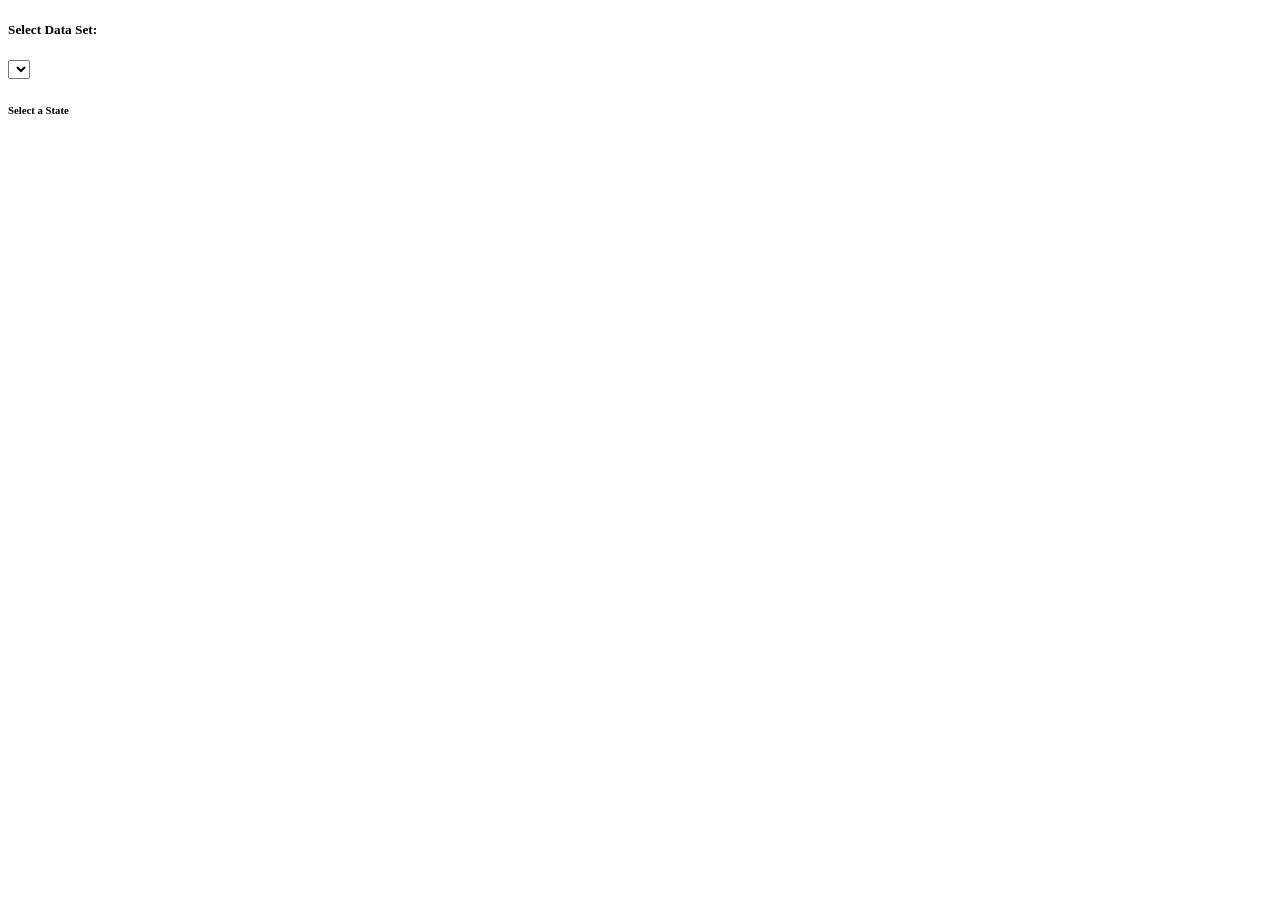
<file: templates/melissatest.html>
<!DOCTYPE html>
<meta charset="utf-8">

<!-- <script src="https://d3js.org/d3.v4.js"></script> -->

<body>
  
<!-- <button onclick="update('deadout')">Deadout</button> -->
<!-- <button onclick="update('cc_syn')">Colony Collapse</button> -->


<!-- <div id="my_dataviz"></div> -->

<div class="well">
  <h5>Select Data Set: </h5>
  <select id="selState"></select>
</div>
<div class="panel panel-primary">
  <div class="panel-heading">
    <h6 class="panel-title">Select a State</h6>
  </div>
  <div id="linechart" class="panel-body"></div>
</div>


<!-- <script>

  // set the dimensions and margins of the graph
  var margin = {top: 50, right: 60, bottom: 100, left: 90},
      width = 960 - margin.left - margin.right,
      height = 800 - margin.top - margin.bottom;
  
  // append the svg object to the body of the page
  var svg = d3.select("#my_dataviz")
    .append("svg")
      .attr("width", width + margin.left + margin.right)
      .attr("height", height + margin.top + margin.bottom)
    .append("g")
      .attr("transform",
            "translate(" + margin.left + "," + margin.top + ")");
  
  // Initialize the X axis
  var x = d3.scaleBand()
    .range([ 0, width ])
    .padding(1);
  var xAxis = svg.append("g")
    .attr("transform", "translate(0," + height + ")")
  
  // Initialize the Y axis
  var y = d3.scaleLinear()
    .range([ height, 0]);
  var yAxis = svg.append("g")
    .attr("class", "myYaxis")
    
  
  
  // A function that create / update the plot for a given variable:
  function update(selectedVar) {
  
    // Parse the Data
    d3.json("/api/v1.0/decline", function(data) {
  
      // X axis
      x.domain(data.map(function(d) { return d.state; }))
      xAxis
        .transition()
        .duration(1000)
        .call(d3.axisBottom(x))
      .selectAll('text')
        .attr('y',0)
        .attr('x',12)
        .attr('dy','.35em')
        .attr('transform', 'rotate(90)')
        .style('text-anchor','start')

      // Add Y axis
      y.domain([0, d3.max(data, function(d) { return +d[selectedVar] }) ]);
      yAxis
        .transition()
        .duration(1000)
        .call(d3.axisLeft(y))
  
      // variable u: map data to existing circle
      var j = svg.selectAll(".myLine")
        .data(data)
      // update lines
      j
        .enter()
        .append("line")
        .attr("class", "myLine")
        .merge(j)
        .transition()
        .duration(1000)
          .attr("x1", function(d) { console.log(x(d.state)) ; return x(d.state);})
          .attr("x2", function(d) { return x(d.state); })
          .attr("y1", y(0))
          .attr("y2", function(d) { return y(d[selectedVar]); })
          .attr("stroke", "orange")
  
  
      // variable u: map data to existing circle
      var u = svg.selectAll("circle")
        .data(data)
      // update bars
      u
        .enter()
        .append("circle")
        .merge(u)
        .transition()
        .duration(1000)
          .attr("cx", function(d) { return x(d.state); })
          .attr("cy", function(d) { return y(d[selectedVar]); })
          .attr("r", 8)
          .attr("fill", "#69b3a2");
  
  
    })
  
  }
  
  // Initialize plot
  update('deadout')
  
  </script> -->
  <!-- <script src="https://d3js.org/d3-scale-chromatic.v1.min.js"></script> -->
  
  <script src="https://d3js.org/d3-color.v2.min.js"></script>
  <script src="https://d3js.org/d3-interpolate.v2.min.js"></script>
  <script src="https://d3js.org/d3-scale-chromatic.v2.min.js"></script>
  <script src="https://cdn.plot.ly/plotly-latest.min.js"></script>
  <script src="https://d3js.org/d3.v5.min.js"></script>
  <script src="../static/js/melissa.js"></script>
</body>
</file>
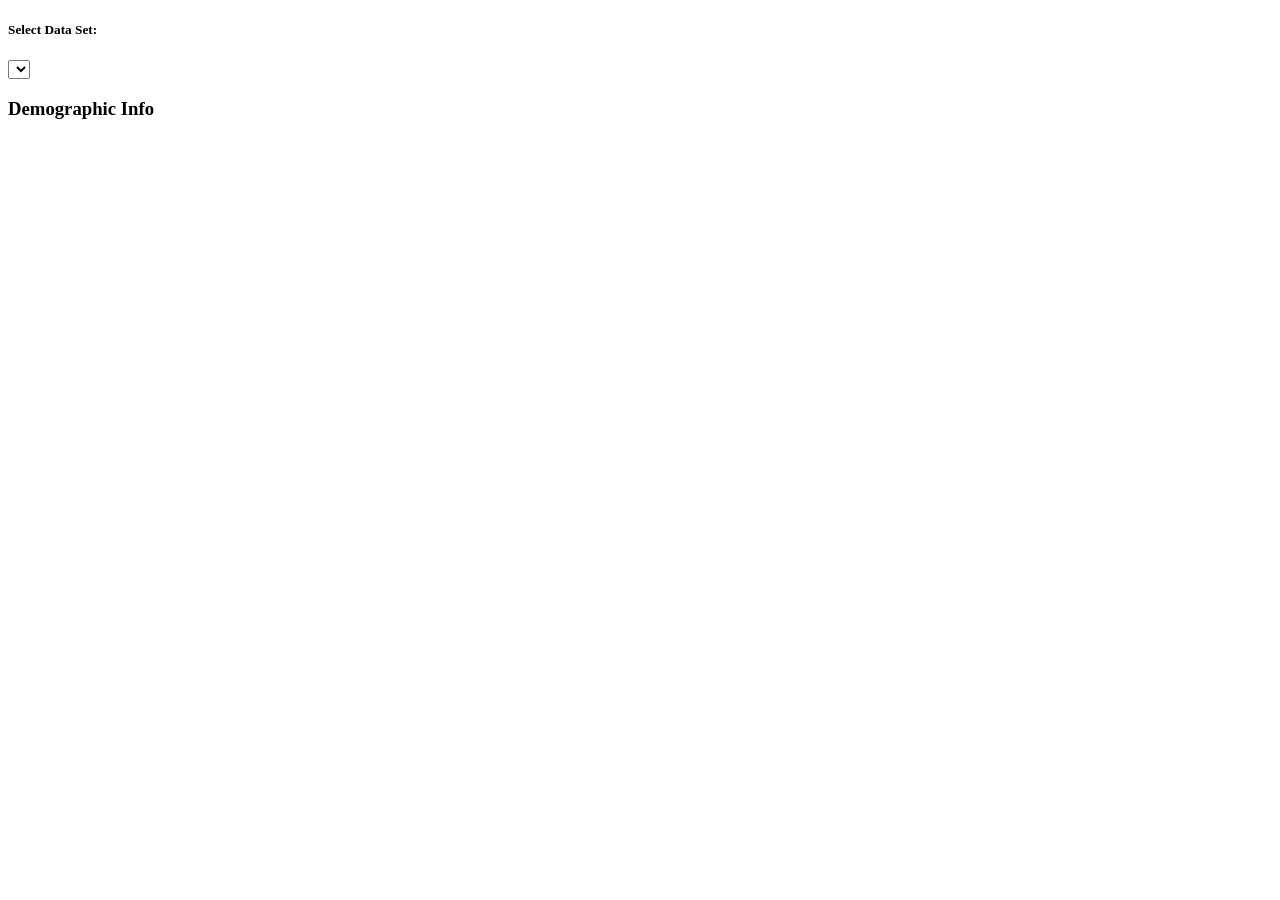
<file: kristina/test_area/templates/test_MR.html>
<!DOCTYPE html>
<meta charset="utf-8">

<!-- <script src="https://d3js.org/d3.v4.js"></script> -->

<body>
  
<!-- <button onclick="update('deadout')">Deadout</button> -->
<!-- <button onclick="update('cc_syn')">Colony Collapse</button> -->


<!-- <div id="my_dataviz"></div> -->

<div class="well">
  <h5>Select Data Set: </h5>
  <select id="selState"></select>
</div>
<div class="panel panel-primary">
  <div class="panel-heading">
    <h3 class="panel-title">Demographic Info</h3>
  </div>
  <div id="linechart" class="panel-body"></div>
</div>


<!-- <script>

  // set the dimensions and margins of the graph
  var margin = {top: 50, right: 60, bottom: 100, left: 90},
      width = 960 - margin.left - margin.right,
      height = 800 - margin.top - margin.bottom;
  
  // append the svg object to the body of the page
  var svg = d3.select("#my_dataviz")
    .append("svg")
      .attr("width", width + margin.left + margin.right)
      .attr("height", height + margin.top + margin.bottom)
    .append("g")
      .attr("transform",
            "translate(" + margin.left + "," + margin.top + ")");
  
  // Initialize the X axis
  var x = d3.scaleBand()
    .range([ 0, width ])
    .padding(1);
  var xAxis = svg.append("g")
    .attr("transform", "translate(0," + height + ")")
  
  // Initialize the Y axis
  var y = d3.scaleLinear()
    .range([ height, 0]);
  var yAxis = svg.append("g")
    .attr("class", "myYaxis")
    
  
  
  // A function that create / update the plot for a given variable:
  function update(selectedVar) {
  
    // Parse the Data
    d3.json("/api/v1.0/decline", function(data) {
  
      // X axis
      x.domain(data.map(function(d) { return d.state; }))
      xAxis
        .transition()
        .duration(1000)
        .call(d3.axisBottom(x))
      .selectAll('text')
        .attr('y',0)
        .attr('x',12)
        .attr('dy','.35em')
        .attr('transform', 'rotate(90)')
        .style('text-anchor','start')

      // Add Y axis
      y.domain([0, d3.max(data, function(d) { return +d[selectedVar] }) ]);
      yAxis
        .transition()
        .duration(1000)
        .call(d3.axisLeft(y))
  
      // variable u: map data to existing circle
      var j = svg.selectAll(".myLine")
        .data(data)
      // update lines
      j
        .enter()
        .append("line")
        .attr("class", "myLine")
        .merge(j)
        .transition()
        .duration(1000)
          .attr("x1", function(d) { console.log(x(d.state)) ; return x(d.state);})
          .attr("x2", function(d) { return x(d.state); })
          .attr("y1", y(0))
          .attr("y2", function(d) { return y(d[selectedVar]); })
          .attr("stroke", "orange")
  
  
      // variable u: map data to existing circle
      var u = svg.selectAll("circle")
        .data(data)
      // update bars
      u
        .enter()
        .append("circle")
        .merge(u)
        .transition()
        .duration(1000)
          .attr("cx", function(d) { return x(d.state); })
          .attr("cy", function(d) { return y(d[selectedVar]); })
          .attr("r", 8)
          .attr("fill", "#69b3a2");
  
  
    })
  
  }
  
  // Initialize plot
  update('deadout')
  
  </script> -->
  <!-- <script src="https://d3js.org/d3-scale-chromatic.v1.min.js"></script> -->
  
  <script src="https://d3js.org/d3-color.v2.min.js"></script>
  <script src="https://d3js.org/d3-interpolate.v2.min.js"></script>
  <script src="https://d3js.org/d3-scale-chromatic.v2.min.js"></script>
  <script src="https://cdn.plot.ly/plotly-latest.min.js"></script>
  <script src="https://d3js.org/d3.v5.min.js"></script>
  <script src="../static/js/logic_MR.js"></script>
</body>
</file>
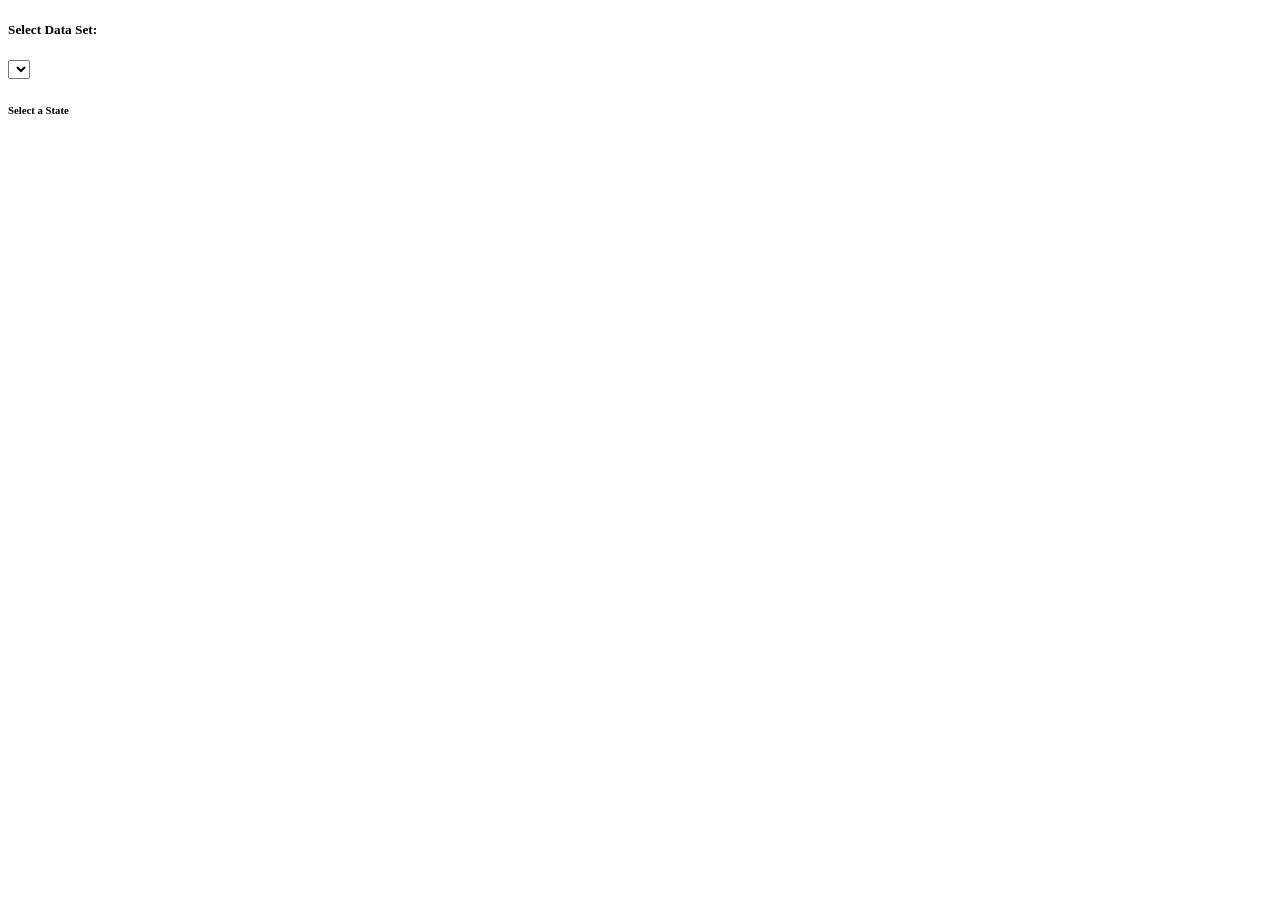
<file: kristina/test_area/For_Melissa/templates/test_MR.html>
<!DOCTYPE html>
<meta charset="utf-8">

<!-- <script src="https://d3js.org/d3.v4.js"></script> -->

<body>
  
<!-- <button onclick="update('deadout')">Deadout</button> -->
<!-- <button onclick="update('cc_syn')">Colony Collapse</button> -->


<!-- <div id="my_dataviz"></div> -->

<div class="well">
  <h5>Select Data Set: </h5>
  <select id="selState"></select>
</div>
<div class="panel panel-primary">
  <div class="panel-heading">
    <h6 class="panel-title">Select a State</h6>
  </div>
  <div id="linechart" class="panel-body"></div>
</div>


<!-- <script>

  // set the dimensions and margins of the graph
  var margin = {top: 50, right: 60, bottom: 100, left: 90},
      width = 960 - margin.left - margin.right,
      height = 800 - margin.top - margin.bottom;
  
  // append the svg object to the body of the page
  var svg = d3.select("#my_dataviz")
    .append("svg")
      .attr("width", width + margin.left + margin.right)
      .attr("height", height + margin.top + margin.bottom)
    .append("g")
      .attr("transform",
            "translate(" + margin.left + "," + margin.top + ")");
  
  // Initialize the X axis
  var x = d3.scaleBand()
    .range([ 0, width ])
    .padding(1);
  var xAxis = svg.append("g")
    .attr("transform", "translate(0," + height + ")")
  
  // Initialize the Y axis
  var y = d3.scaleLinear()
    .range([ height, 0]);
  var yAxis = svg.append("g")
    .attr("class", "myYaxis")
    
  
  
  // A function that create / update the plot for a given variable:
  function update(selectedVar) {
  
    // Parse the Data
    d3.json("/api/v1.0/decline", function(data) {
  
      // X axis
      x.domain(data.map(function(d) { return d.state; }))
      xAxis
        .transition()
        .duration(1000)
        .call(d3.axisBottom(x))
      .selectAll('text')
        .attr('y',0)
        .attr('x',12)
        .attr('dy','.35em')
        .attr('transform', 'rotate(90)')
        .style('text-anchor','start')

      // Add Y axis
      y.domain([0, d3.max(data, function(d) { return +d[selectedVar] }) ]);
      yAxis
        .transition()
        .duration(1000)
        .call(d3.axisLeft(y))
  
      // variable u: map data to existing circle
      var j = svg.selectAll(".myLine")
        .data(data)
      // update lines
      j
        .enter()
        .append("line")
        .attr("class", "myLine")
        .merge(j)
        .transition()
        .duration(1000)
          .attr("x1", function(d) { console.log(x(d.state)) ; return x(d.state);})
          .attr("x2", function(d) { return x(d.state); })
          .attr("y1", y(0))
          .attr("y2", function(d) { return y(d[selectedVar]); })
          .attr("stroke", "orange")
  
  
      // variable u: map data to existing circle
      var u = svg.selectAll("circle")
        .data(data)
      // update bars
      u
        .enter()
        .append("circle")
        .merge(u)
        .transition()
        .duration(1000)
          .attr("cx", function(d) { return x(d.state); })
          .attr("cy", function(d) { return y(d[selectedVar]); })
          .attr("r", 8)
          .attr("fill", "#69b3a2");
  
  
    })
  
  }
  
  // Initialize plot
  update('deadout')
  
  </script> -->
  <!-- <script src="https://d3js.org/d3-scale-chromatic.v1.min.js"></script> -->
  
  <script src="https://d3js.org/d3-color.v2.min.js"></script>
  <script src="https://d3js.org/d3-interpolate.v2.min.js"></script>
  <script src="https://d3js.org/d3-scale-chromatic.v2.min.js"></script>
  <script src="https://cdn.plot.ly/plotly-latest.min.js"></script>
  <script src="https://d3js.org/d3.v5.min.js"></script>
  <script src="../static/js/logic_MR.js"></script>
</body>
</file>
